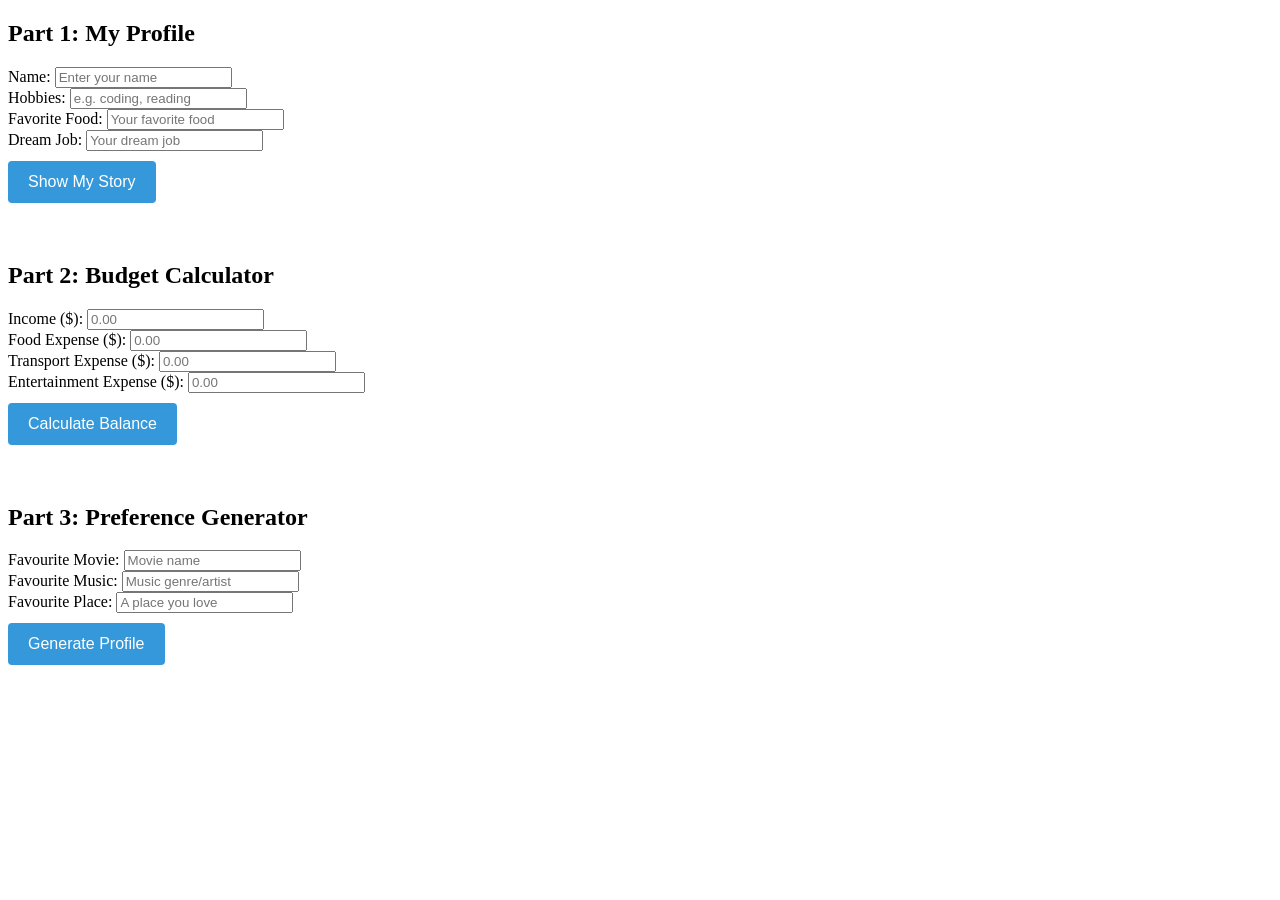
<file: Veda_441/index.html>
<!DOCTYPE html>
<html lang="en">
<head>
    <meta charset="UTF-8">
    <meta name="viewport" content="width=device-width, initial-scale=1.0">
    <title>ICTWEB441 - Week 2 Assignment</title>
    <link rel="stylesheet" href="style.css">
</head>
<body>

    <div class="container">

        <!-- 第一部分：个人资料页 -->
        <div class="card">
            <h2>Part 1: My Profile</h2>
            <div class="form-group">
                <label>Name:</label>
                <input type="text" id="name" placeholder="Enter your name">
            </div>
            <div class="form-group">
                <label>Hobbies:</label>
                <input type="text" id="hobbies" placeholder="e.g. coding, reading">
            </div>
            <div class="form-group">
                <label>Favorite Food:</label>
                <input type="text" id="food" placeholder="Your favorite food">
            </div>
            <div class="form-group">
                <label>Dream Job:</label>
                <input type="text" id="job" placeholder="Your dream job">
            </div>
            <button onclick="showStory()">Show My Story</button>
            <div id="storyResult" class="result"></div>
        </div>

        <!-- 第二部分：个人预算计算器 -->
        <div class="card">
            <h2>Part 2: Budget Calculator</h2>
            <div class="form-group">
                <label>Income ($):</label>
                <input type="number" id="income" placeholder="0.00">
            </div>
            <div class="form-group">
                <label>Food Expense ($):</label>
                <input type="number" id="foodCost" placeholder="0.00">
            </div>
            <div class="form-group">
                <label>Transport Expense ($):</label>
                <input type="number" id="transportCost" placeholder="0.00">
            </div>
            <div class="form-group">
                <label>Entertainment Expense ($):</label>
                <input type="number" id="entCost" placeholder="0.00">
            </div>
            <button onclick="calculateBalance()">Calculate Balance</button>
            <div id="balanceResult" class="result"></div>
        </div>

        <!-- 第三部分：喜好生成器 -->
        <div class="card">
            <h2>Part 3: Preference Generator</h2>
            <div class="form-group">
                <label>Favourite Movie:</label>
                <input type="text" id="movie" placeholder="Movie name">
            </div>
            <div class="form-group">
                <label>Favourite Music:</label>
                <input type="text" id="music" placeholder="Music genre/artist">
            </div>
            <div class="form-group">
                <label>Favourite Place:</label>
                <input type="text" id="place" placeholder="A place you love">
            </div>
            <button onclick="generateProfile()">Generate Profile</button>
            <div id="prefResult" class="result"></div>
        </div>

    </div>

    <script src="script.js"></script>
</body>
</html>
</file>
<file: Veda_441/style.css>
button {
    background-color: #3498db;
    color: white;
    border: none;
    padding: 12px 20px;
    border-radius: 4px;
    cursor: pointer;
    font-size: 16px;
    margin-top: 10px;
}

button:hover {
    background-color: #2980b9;
}

.result {
    margin-top: 15px;
    padding: 12px;
    border-radius: 4px;
    font-size: 16px;
}

.error {
    color: #e74c3c;
    font-weight: bold;
}
</file>
